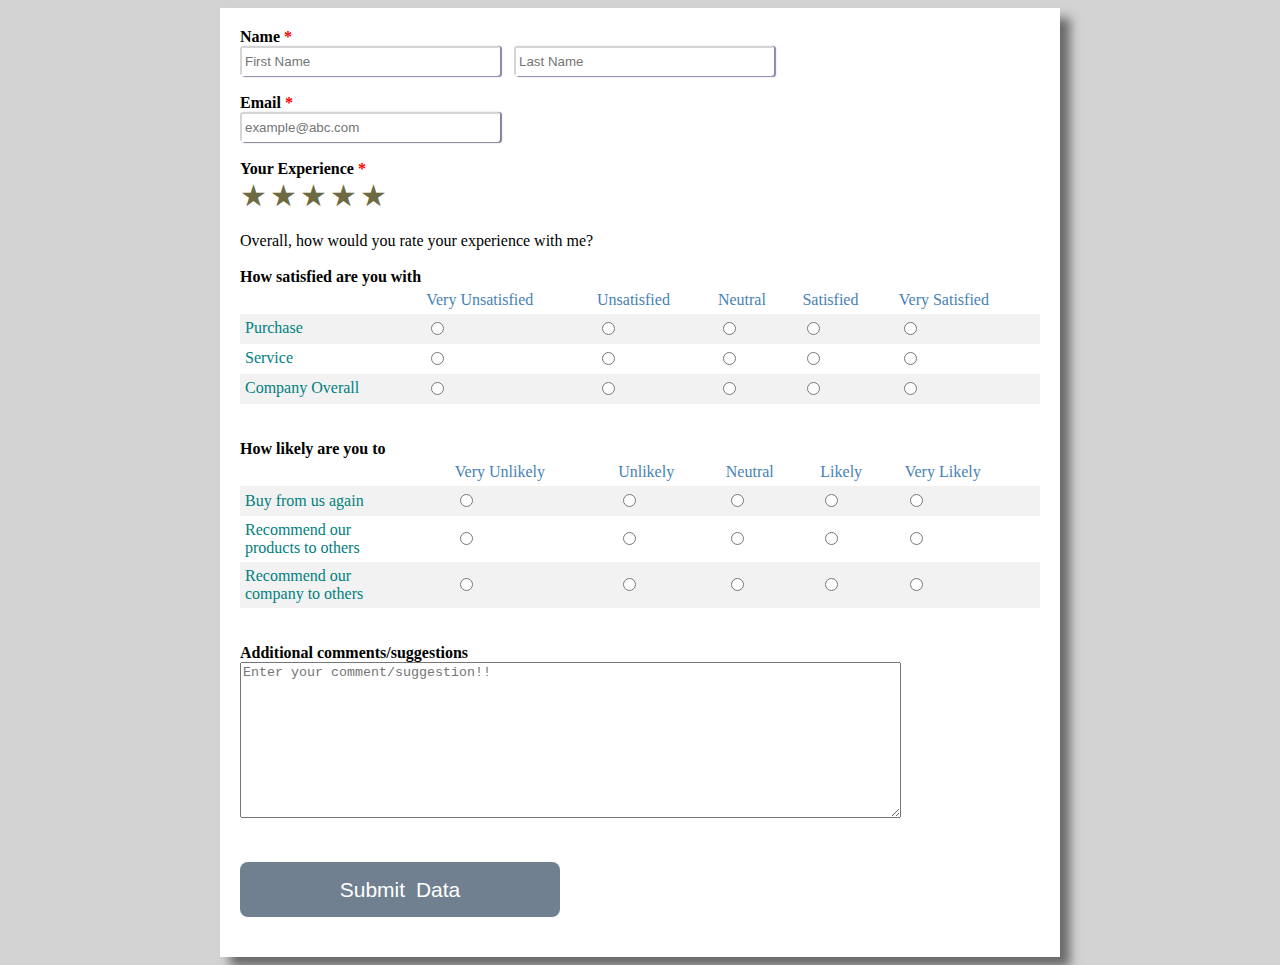
<file: index.html>
<!DOCTYPE html>
<html>

<head>
    <meta charset="utf-8">
    <meta http-equiv="X-UA-Compatible" content="IE=edge">
    <title></title>
    <meta name="description" content="">
    <meta name="viewport" content="width=device-width, initial-scale=1">
    <title>Survey Form</title>
    <link rel="icon" href="img/favicon.jpg" type="image/jpg">
    <link rel="stylesheet" href="css/style.css">
</head>

<body>

    <form id="form" action="html/output.html">

        <div class="form-control" id="formCtrl">
            <label for="name" id="Name" class="name" required="required">Name </label><br>
            <input type="text" id="fname" name="firstname" placeholder="First Name" id="fname" required="required">
            <input type="text" id="lname" name="lastname" placeholder="Last Name" id="lname"
                required="required"><br><br>
        </div>

        <div class="form-control"></div>
        <label for="email" id="Email" class="email">Email</label><br>
        <input type="text" id="emailBox" name="email" placeholder="example@abc.com" id="email"
            required="required"><br><br>
        </div>


        <div class="form-control">
            <label for="expr" id="expr" class="expr" required="required">Your Experience</label><br>

            <div class="rate">
                <input type="radio" id="star5" name="rate" value="5" />
                <label for="star5" title="text">5 stars</label>
                <input type="radio" id="star4" name="rate" value="4" />
                <label for="star4" title="text">4 stars</label>
                <input type="radio" id="star3" name="rate" value="3" />
                <label for="star3" title="text">3 stars</label>
                <input type="radio" id="star2" name="rate" value="2" />
                <label for="star2" title="text">2 stars</label>
                <input type="radio" id="star1" name="rate" value="1" />
                <label for="star1" title="text">1 star</label>
            </div>
        </div> <br><br>

        <div class="form-control">


            <label for="overall" id="overall" class="overall"><br>Overall, how would you rate your experience with me?
            </label><br><br>
            <label for="satisfy1" id="satisfy1" class="satisfy1">How satisfied are you with
            </label><br>

        </div>

        <div class="form-control">
            <table id=satisfy-table>
                <tr>
                    <th>&nbsp</th>
                    <th> Very Unsatisfied</th>
                    <th> Unsatisfied</th>
                    <th> Neutral</th>
                    <th> Satisfied</th>
                    <th> Very Satisfied</th>
                </tr>

                <tr>
                    <td>Purchase</td>
                    <td>
                        <div class="radio1">
                            <label><input type="radio" id='1' name="optradio1"></label>
                        </div>
                    </td>
                    <td>
                        <div class="radio1">
                            <label><input type="radio" id='1' name="optradio1"></label>
                        </div>
                    </td>
                    <td>
                        <div class="radio1">
                            <label><input type="radio" id='1' name="optradio1"></label>
                        </div>
                    </td>
                    <td>
                        <div class="radio1">
                            <label><input type="radio" id='1' name="optradio1"></label>
                        </div>
                    </td>
                    <td>
                        <div class="radio1">
                            <label><input type="radio" id='1' name="optradio1"></label>
                        </div>
                    </td>
                </tr>

                <tr>
                    <td>Service</td>
                    <td>
                        <div class="radio2">
                            <label><input type="radio" id='1' name="optradio2"></label>
                        </div>
                    </td>
                    <td>
                        <div class="radio2">
                            <label><input type="radio" id='1' name="optradio2"></label>
                        </div>
                    </td>
                    <td>
                        <div class="radio2">
                            <label><input type="radio" id='1' name="optradio2"></label>
                        </div>
                    </td>
                    <td>
                        <div class="radio2">
                            <label><input type="radio" id='1' name="optradio2"></label>
                        </div>
                    </td>
                    <td>
                        <div class="radio2">
                            <label><input type="radio" id='1' name="optradio2"></label>
                        </div>
                    </td>
                </tr>

                <tr>
                    <td>Company Overall</td>
                    <td>
                        <div class="radio">
                            <label><input type="radio" id='1' name="optradio3"></label>
                        </div>
                    </td>
                    <td>
                        <div class="radio">
                            <label><input type="radio" id='1' name="optradio3"></label>
                        </div>
                    </td>
                    <td>
                        <div class="radio">
                            <label><input type="radio" id='1' name="optradio3"></label>
                        </div>
                    </td>
                    <td>
                        <div class="radio">
                            <label><input type="radio" id='1' name="optradio3"></label>
                        </div>
                    </td>
                    <td>
                        <div class="radio">
                            <label><input type="radio" id='1' name="optradio3"></label>
                        </div>
                    </td>
                </tr>

            </table><br>
        </div><br>

        <div class="form-control">

            <label for="recomm" id="recomm" class="recomm">How likely are you to
            </label><br>
        </div>
        <div class="form-control">
            <table id=rcmnd-table>
                <tr>
                    <th>&nbsp</th>
                    <th> Very Unlikely</th>
                    <th> Unlikely</th>
                    <th> Neutral</th>
                    <th> Likely</th>
                    <th> Very Likely</th>
                </tr>

                <tr>
                    <td>Buy from us again</td>
                    <td>
                        <div class="radio">
                            <label><input type="radio" id='4' name="optradio4"></label>
                        </div>
                    </td>
                    <td>
                        <div class="radio">
                            <label><input type="radio" id='4' name="optradio4"></label>
                        </div>
                    </td>
                    <td>
                        <div class="radio">
                            <label><input type="radio" id='4' name="optradio4"></label>
                        </div>
                    </td>
                    <td>
                        <div class="radio">
                            <label><input type="radio" id='4' name="optradio4"></label>
                        </div>
                    </td>
                    <td>
                        <div class="radio">
                            <label><input type="radio" id='4' name="optradio4"></label>
                        </div>
                    </td>
                </tr>

                <tr>
                    <td>Recommend our <br>products to others </td>
                    <td>
                        <div class="radio">
                            <label><input type="radio" id='5' name="optradio5"></label>
                        </div>
                    </td>
                    <td>
                        <div class="radio">
                            <label><input type="radio" id='5' name="optradio5"></label>
                        </div>
                    </td>
                    <td>
                        <div class="radio">
                            <label><input type="radio" id='5' name="optradio5"></label>
                        </div>
                    </td>
                    <td>
                        <div class="radio">
                            <label><input type="radio" id='5' name="optradio5"></label>
                        </div>
                    </td>
                    <td>
                        <div class="radio">
                            <label><input type="radio" id='5' name="optradio5"></label>
                        </div>
                    </td>
                </tr>

                <tr>
                    <td>Recommend our <br>company to others</td>
                    <td>
                        <div class="radio">
                            <label><input type="radio" id='6' name="optradio6"></label>
                        </div>
                    </td>
                    <td>
                        <div class="radio">
                            <label><input type="radio" id='6' name="optradio6"></label>
                        </div>
                    </td>
                    <td>
                        <div class="radio">
                            <label><input type="radio" id='6' name="optradio6"></label>
                        </div>
                    </td>
                    <td>
                        <div class="radio">
                            <label><input type="radio" id='6' name="optradio6"></label>
                        </div>
                    </td>
                    <td>
                        <div class="radio">
                            <label><input type="radio" id='6' name="optradio6"></label>
                        </div>
                    </td>
                </tr>

            </table>
            <br><br>
        </div>

        <div class="form-control"></div>
        <label for="commments" id="comments">Additional comments/suggestions</label><br>

        <textarea id="w3review" name="w3review" rows="10" cols="80" placeholder="Enter your comment/suggestion!!">
</textarea>
        </div>

        <!-- Multi-line Text Input Button -->
        <button type="submit" value="submit" id="button">
            Submit Data
        </button>

    </form>
</body>

</html>
</file>
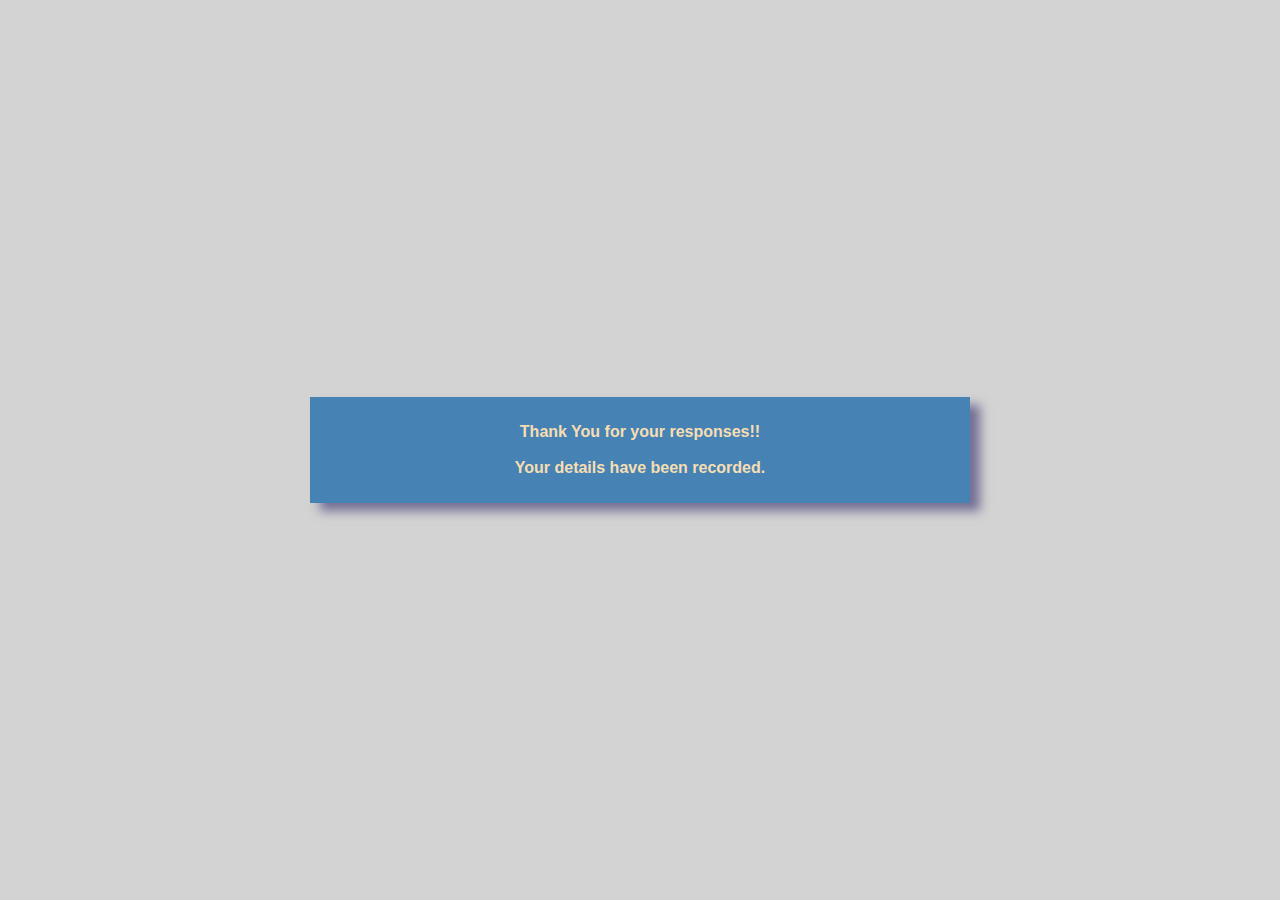
<file: html/output.html>
<!DOCTYPE html>

<html>
    <head>
        <meta charset="utf-8">
        <meta http-equiv="X-UA-Compatible" content="IE=edge">
        <title></title>
        <meta name="description" content="">
        <meta name="viewport" content="width=device-width, initial-scale=1">
        <link rel="stylesheet" href="../css/style.css">
    </head>
    <body>
        
        <div id = "output">
            <p> Thank You for your responses!! <br><br>
                Your details have been recorded.
            </p>

        </div>
        
        
    </body>
</html>
</file>
<file: css/style.css>
/*Body styles element i.e. Color,
		Font, Alignment */
body {
    background-color: lightgray;
    font-family: 'Segoe UI';
    text-align: center;
    font-weight: 300;
}

/* stlyize the complete form, centering and margining */
form {
    background-color: #fff;
    max-width: 800px;
    max-height: 2400px;
    margin: auto;
    margin-left: auto;
    margin-right: auto;
    text-align: left;
    padding: 20px 20px;
    box-shadow: 10px 10px 10px rgba(0, 0, 0, 0.5);
}


/* Style for name element */
#Name {
    align-items: left;
    margin: auto;
    font-weight: 600;
}

/* Style for firstname and lastname box element */
#fname,
#lname {
    width: 250px;
    padding: 3px;
    margin-right: 10px;
    height: 20px;
    border-radius: 3px;
    border-color: rgba(255, 255, 255, 0.5);
    box-shadow: 2px 0.5px 1px rgba(19, 14, 87, 0.5);
}
/* Style for email element */
#Email {
    align-items: left;
    margin: auto;
    font-weight: 600;
}
/* Style for email box element */
#emailBox {
    width: 250px;
    padding: 3px;
    margin-right: 10px;
    height: 20px;
    border-radius: 3px;
    border-color: rgba(255, 255, 255, 0.5);
    box-shadow: 2px 0.5px 1px rgba(7, 3, 54, 0.5);
}

/* Styling for experience section of survey form */
#expr {

    align-items: left;
    margin: auto;
    font-weight: 600;

}
/* Styling for how satisfied are you of survey form */
#satisfy1 {

    align-items: left;
    margin: auto;
    font-weight: 600;

}

/* Styling for recommendation part of survey form */
#recomm {

    align-items: left;
    margin: auto;
    font-weight: 600;
}

/* Styling for comment additional section of survey form */
#comments {

    align-items: left;
    margin: auto;
    font-weight: 600;
}


/* to display rating */
.rate {
    float: left;
    height: 46px;
    padding: 0 0px;
}

.rate:not(:checked)>input {
    position: absolute;
    top: -9999px;
}

.rate:not(:checked)>label {
    float: right;
    width: 1em;
    overflow: hidden;
    white-space: nowrap;
    cursor: pointer;
    font-size: 30px;
    color: rgb(109, 106, 65);
}

.rate:not(:checked)>label:before {
    content: '★ ';
}

.rate>input:checked~label {
    color: #ffc700;
}

.rate:not(:checked)>label:hover,
.rate:not(:checked)>label:hover~label {
    color: #deb217;
}

/* Styling submit Button */
#button {
    background-color: slategrey;
    border: 1px white;
    border-radius: 8px;
    font-family: Helvetica;
    font-weight: 500;
    height: 55px;
    color: white;
    word-spacing: 5px;
    font-size: 21px;
    display: block;
    width: 40%;
    margin-top: 40px;
    margin-bottom: 20px;
}
/* shadows button on hover */
#button:hover {
    box-shadow: 5px 10px 10px 0 rgba(0, 0, 0, 0.24);
    background-color: steelblue;
    cursor: -webkit-grabbing;
}

/* Customizing the satisfied are you radio subission based table */
#satisfy-table {

    border-collapse: collapse;
    width: 100%;

}
/* Customizing the satisfied are you radio subission based table table data */
#satisfy-table td {
    padding: 5px;
    color: teal;
    font-weight: normal;
    text-align: left;
    align-content: space-between;
    align-items: baseline;

}
/* Customizing the satisfied are you radio subission based table header */
#satisfy-table th {

    color: steelblue;
    font-weight: normal;
    padding: 5px;
    align-items: flex-start;
}
/* making tables alternate rows grey */
#satisfy-table tr:nth-child(even) {
    background-color: #f2f2f2;

}

/* Customizing the recommendation table */
#rcmnd-table {

    border-collapse: collapse;
    width: 100%;

}
/* Customizing the recommendation table data */
#rcmnd-table td {
    padding: 5px;
    color: teal;
    text-align: left;
    font-weight: normal;
    align-items: baseline;

}
/* Customizing the recommendation table header*/
#rcmnd-table th {

    color: steelblue;
    font-weight: normal;
    padding: 5px;
    font-weight: 30000px;
    align-items: flex-start;
}
/* making tables alternate rows grey */

#rcmnd-table tr:nth-child(even) {
    background-color: #f2f2f2;

}

/* Stlying info for output page */
#output {

    width: 50%;
    margin: auto;
    padding: 10px;
    left: 50%;
    color: wheat;
    top: 50%;
    transform: translate(-50%, -50%);
    position: absolute;
    text-align: center;
    background-color: steelblue;
    font-family: Helvetica;
    font-weight: 600;
    border: 5px;
    border-color: black;
    box-shadow: 10px 8px 10px rgba(19, 14, 87, 0.5);

}
/* Styling for adding required filed with '*' */
/* .form-control .name label.required{
    color:red;
    content: " *";

} */
/* 
#Name label.required :after{

    color:red;
    content: "# *";
} */

.name::after{
    color:red;
    content: " *";
}
.email::after{
    color:red;
    content: " *";
}

.expr::after{
    color:red;
    content: " *";
}
</file>
